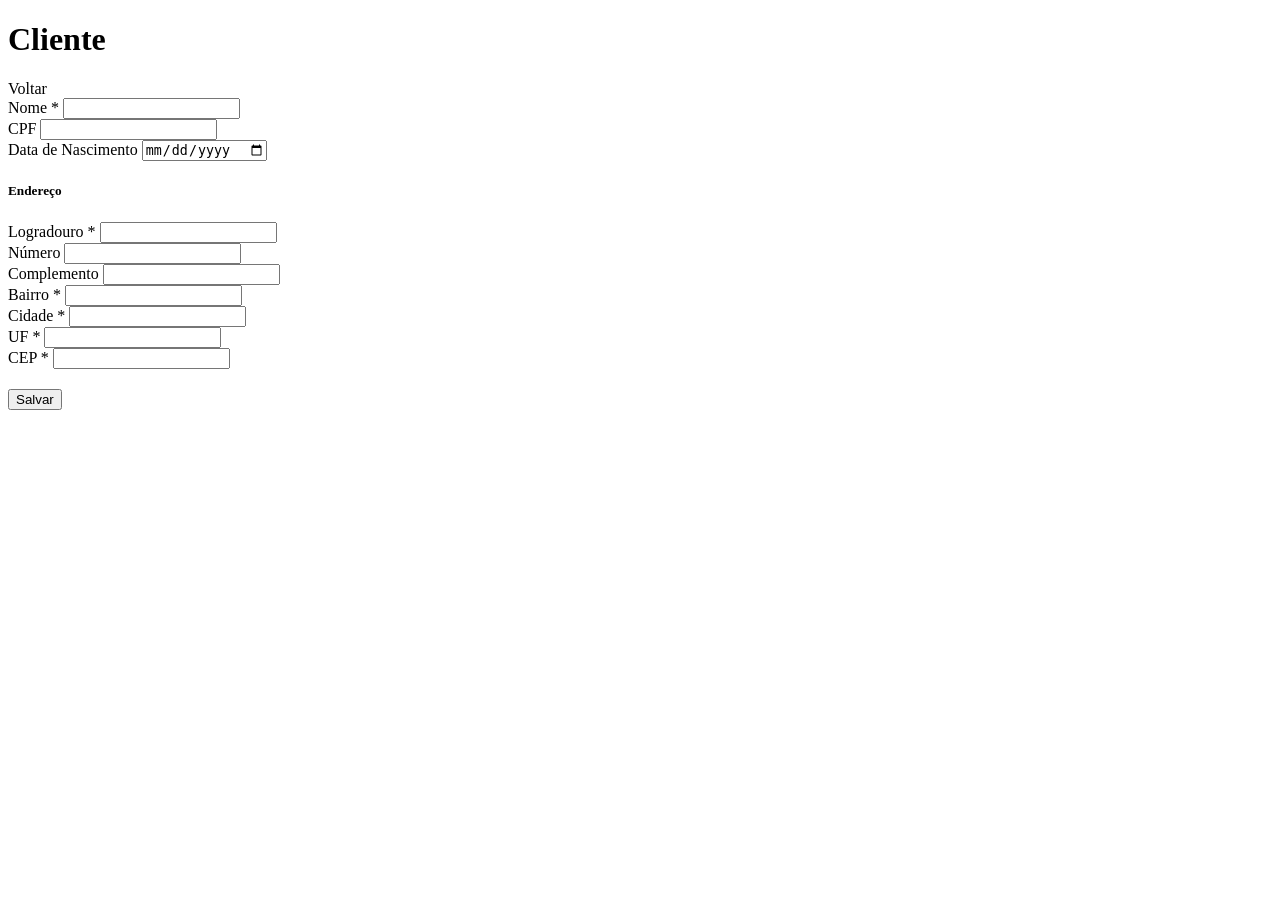
<file: src/main/resources/templates/clientes-site/form.html>
<!DOCTYPE html>
<html lang="pt-br" xmlns:th="http://www.thymeleaf.org">

<head th:replace="_layout :: head(${titulo})"></head>

<div th:replace="_layout :: layout('Cadastro Cliente', ~{::content})">
    <div th:fragment="content">
        <div class="d-flex justify-content-between align-items-center mb-3">
            <h1 class="h4 m-0" th:text="${titulo}">Cliente</h1>
            <a class="btn btn-secondary" th:href="@{/clientes-site}">Voltar</a>
        </div>

        <div class="card shadow-sm">
            <div class="card-body">
                <form th:action="@{/clientes-site}" th:object="${cliente}" method="post" novalidate>
                    <input type="hidden" th:field="*{id}" />

                    <div class="mb-3">
                        <label class="form-label">Nome *</label>
                        <input class="form-control" th:field="*{nome}" required />
                        <div class="text-danger small" th:if="${#fields.hasErrors('nome')}" th:errors="*{nome}"></div>
                    </div>
                    <div class="mb-3">
                        <label class="form-label">CPF</label>
                        <input class="form-control" th:field="*{cpf}" />
                        <div class="text-danger small" th:if="${#fields.hasErrors('cpf')}" th:errors="*{cpf}"></div>
                    </div>
                    <div class="mb-3">
                        <label class="form-label">Data de Nascimento</label>
                        <input type="date" class="form-control" th:field="*{dataNascimento}" />
                    </div>

                    <h5 class="mb-3">Endereço</h5>
                    <input type="hidden" th:field="*{endereco.id}" />
                    <div class="row g-3">
                        <div class="col-md-8">
                            <label class="form-label">Logradouro *</label>
                            <input class="form-control" th:field="*{endereco.logradouro}" />
                            <div class="text-danger small" th:if="${#fields.hasErrors('endereco.logradouro')}" th:errors="*{endereco.logradouro}"></div>
                        </div>
                        <div class="col-md-4">
                            <label class="form-label">Número</label>
                            <input class="form-control" th:field="*{endereco.numero}" />
                        </div>
                        <div class="col-md-6">
                            <label class="form-label">Complemento</label>
                            <input class="form-control" th:field="*{endereco.complemento}" />
                        </div>
                        <div class="col-md-6">
                            <label class="form-label">Bairro *</label>
                            <input class="form-control" th:field="*{endereco.bairro}" />
                            <div class="text-danger small" th:if="${#fields.hasErrors('endereco.bairro')}" th:errors="*{endereco.bairro}"></div>
                        </div>
                        <div class="col-md-6">
                            <label class="form-label">Cidade *</label>
                            <input class="form-control" th:field="*{endereco.cidade}" />
                            <div class="text-danger small" th:if="${#fields.hasErrors('endereco.cidade')}" th:errors="*{endereco.cidade}"></div>
                        </div>
                        <div class="col-md-2">
                            <label class="form-label">UF *</label>
                            <input class="form-control" th:field="*{endereco.uf}" />
                            <div class="text-danger small" th:if="${#fields.hasErrors('endereco.uf')}" th:errors="*{endereco.uf}"></div>
                        </div>
                        <div class="col-md-2">
                            <label class="form-label">CEP *</label>
                            <input class="form-control" th:field="*{endereco.cep}" />
                            <div class="text-danger small" th:if="${#fields.hasErrors('endereco.cep')}" th:errors="*{endereco.cep}"></div>
                        </div>
                    </div>

                    <button class="btn btn-primary" style="margin-top: 20px;" type="submit">Salvar</button>
                </form>
            </div>
        </div>
    </div>
</body>

</html>
</file>
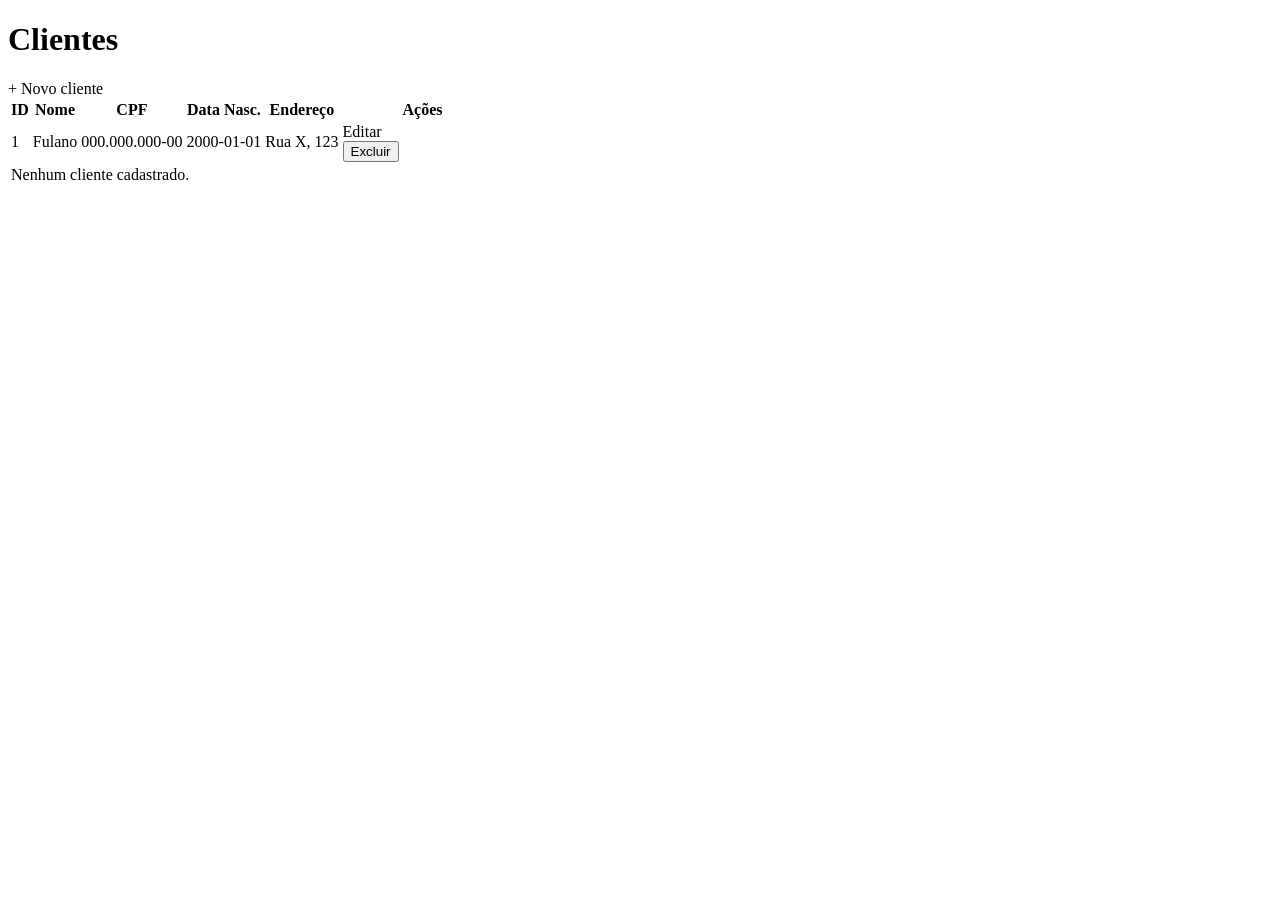
<file: src/main/resources/templates/clientes-site/lista.html>
<!DOCTYPE html>
<html lang="pt-br" xmlns:th="http://www.thymeleaf.org">

<head th:replace="_layout :: head(${titulo})"></head>

<div th:replace="_layout :: layout('Clientes', ~{::content})">
    <div th:fragment="content">
        <div class="d-flex justify-content-between align-items-center mb-3">
            <h1 class="h3 m-0">Clientes</h1>
            <a class="btn btn-primary" th:href="@{/clientes-site/novo}">+ Novo cliente</a>
        </div>

        <div th:if="${ok}" class="alert alert-success" th:text="${ok}"></div>

        <div class="card shadow-sm">
            <div class="table-responsive">
                <table class="table table-hover align-middle mb-0">
                    <thead class="table-light">
                        <tr>
                            <th>ID</th>
                            <th>Nome</th>
                            <th>CPF</th>
                            <th>Data Nasc.</th>
                            <th>Endereço</th>
                            <th style="width: 160px">Ações</th>
                        </tr>
                    </thead>
                    <tbody>
                        <tr th:each="c : ${clientes}">
                            <td th:text="${c.id}">1</td>
                            <td th:text="${c.nome}">Fulano</td>
                            <td th:text="${c.cpf}">000.000.000-00</td>
                            <td th:text="${c.dataNascimento}">2000-01-01</td>
                            <td th:text="${c.endereco.getEnderecoLabel}">Rua X, 123</td>
                            <td>
                                <a class="btn btn-sm btn-outline-primary me-1"
                                    th:href="@{|/clientes-site/${c.id}/editar|}">Editar</a>
                                <form th:action="@{|/clientes-site/${c.id}/excluir|}" method="post" class="d-inline"
                                    onsubmit="return confirm('Excluir este cliente?')">
                                    <button class="btn btn-sm btn-outline-danger" type="submit">Excluir</button>
                                </form>
                            </td>
                        </tr>
                        <tr th:if="${#lists.isEmpty(clientes)}">
                            <td colspan="6" class="text-center text-muted py-4">Nenhum cliente cadastrado.</td>
                        </tr>
                    </tbody>
                </table>
            </div>
        </div>
    </div>
</div>

</html>
</file>
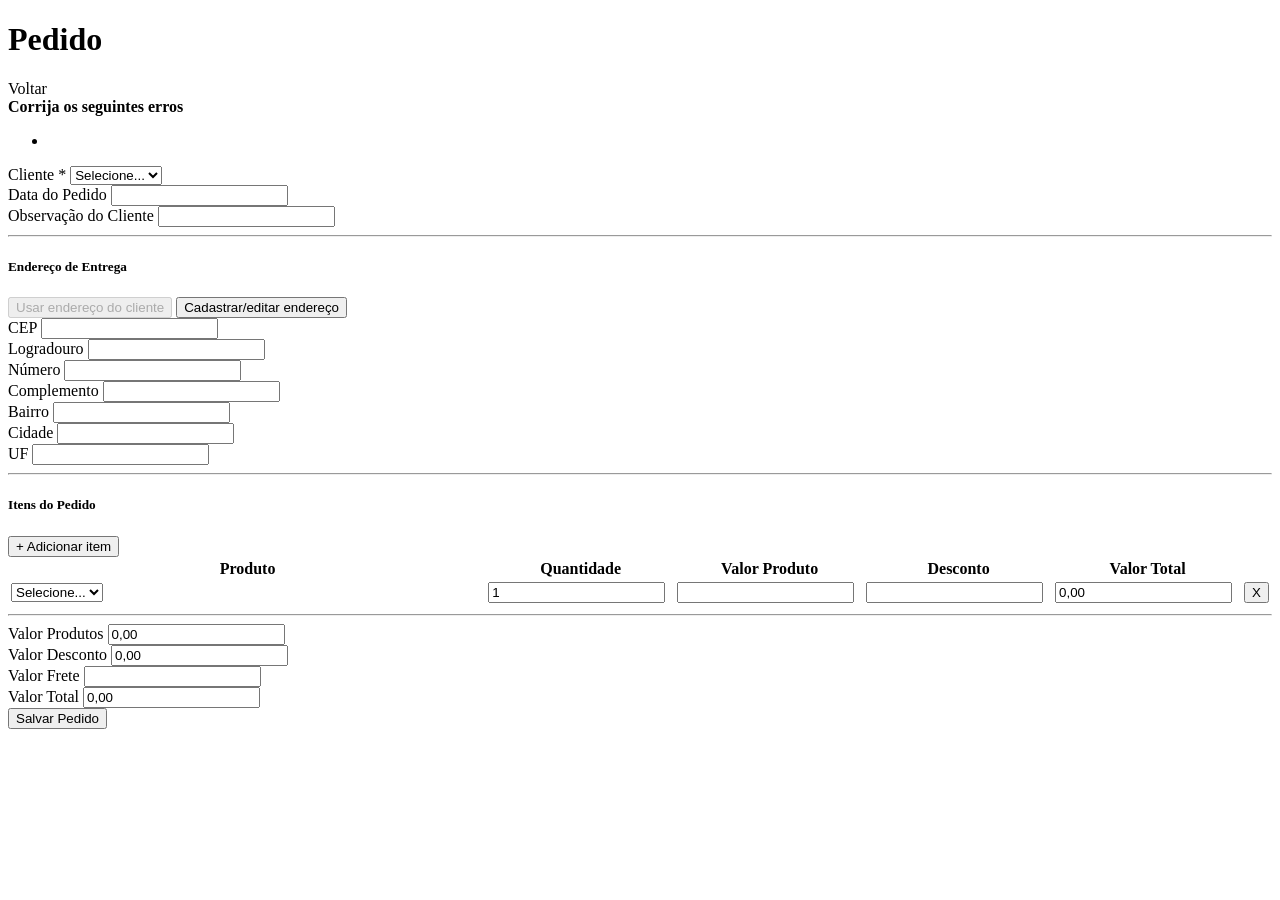
<file: src/main/resources/templates/pedidos-site/form.html>
<!DOCTYPE html>
<html lang="pt-br" xmlns:th="http://www.thymeleaf.org">

<head th:replace="_layout :: head(${titulo})"></head>

<div th:replace="_layout :: layout(${titulo}, ~{::content})">
    <div th:fragment="content">

        <div class="d-flex justify-content-between align-items-center mb-3">
            <h1 class="h3 m-0" th:text="${titulo != null ? titulo : 'Pedido'}">Pedido</h1>
            <a class="btn btn-primary" th:href="@{/pedidos-site}">Voltar</a>
        </div>

        <form id="formPedido"
            th:action="${pedido.id} == null ? @{/pedidos-site/novo} : @{/pedidos-site/{id}/editar(id=${pedido.id})}"
            th:object="${pedido}" method="post" class="card card-soft" novalidate>
            <div class="card-body">

                <input th:if="${_csrf != null}" type="hidden" th:name="${_csrf.parameterName}"
                    th:value="${_csrf.token}" />

                <div th:if="${erro}" class="alert alert-danger" th:text="${erro}"></div>
                <div th:if="${ok}" class="alert alert-success" th:text="${ok}"></div>

                <div th:if="${#fields.hasAnyErrors()}" class="alert alert-danger">
                    <strong>Corrija os seguintes erros</strong>
                    <ul class="mb-0">
                        <li th:each="e : ${#fields.errors('*')}" th:text="${e}"></li>
                    </ul>
                </div>

                <input type="hidden" th:field="*{id}" />

                <!-- Cabeçalho -->
                <div class="row g-3">
                    <div class="col-md-6">
                        <label class="form-label">Cliente *</label>
                        <select id="clienteId" class="form-select" th:field="*{cliente.id}"
                            th:classappend="${(#fields.hasErrors('cliente') or #fields.hasErrors('cliente.id')) ? ' is-invalid' : ''}"
                            required>
                            <option value="">Selecione...</option>
                            <option th:each="c : ${clientes}" th:value="${c.id}" th:text="${c.nome}"></option>
                        </select>
                        <div class="invalid-feedback" th:if="${#fields.hasErrors('cliente')}" th:errors="*{cliente}">
                        </div>
                        <div class="invalid-feedback" th:if="${#fields.hasErrors('cliente.id')}"
                            th:errors="*{cliente.id}"></div>
                    </div>

                    <div class="col-md-3">
                        <label class="form-label">Data do Pedido</label>
                        <input class="form-control"
                            th:value="${pedido.dataPedido != null ? #temporals.format(pedido.dataPedido,'dd/MM/yyyy HH:mm') : ''}"
                            readonly />
                    </div>

                    <div class="col-md-3">
                        <label class="form-label">Observação do Cliente</label>
                        <input class="form-control" th:field="*{observacaoDoCliente}" />
                    </div>
                </div>

                <hr class="my-4" />

                <!-- Endereço -->
                <h5 class="mb-2">Endereço de Entrega</h5>

                <div class="mb-2 d-flex gap-2">
                    <button type="button" class="btn btn-outline-primary" id="btnUsarEnderecoCliente" disabled>
                        Usar endereço do cliente
                    </button>
                    <button type="button" class="btn btn-outline-secondary" id="btnNovoEndereco">
                        Cadastrar/editar endereço
                    </button>
                </div>

                <input type="hidden" th:field="*{endereco.id}" id="enderecoId" />

                <div class="row g-3">
                    <div class="col-md-3">
                        <label class="form-label">CEP</label>
                        <input class="form-control" th:field="*{endereco.cep}" id="enderecoCep"
                            th:classappend="${#fields.hasErrors('endereco.cep') ? ' is-invalid' : ''}" />
                        <div class="invalid-feedback" th:errors="*{endereco.cep}"></div>
                    </div>
                    <div class="col-md-6">
                        <label class="form-label">Logradouro</label>
                        <input class="form-control" th:field="*{endereco.logradouro}" id="enderecoLogradouro"
                            th:classappend="${#fields.hasErrors('endereco.logradouro') ? ' is-invalid' : ''}" />
                        <div class="invalid-feedback" th:errors="*{endereco.logradouro}"></div>
                    </div>
                    <div class="col-md-3">
                        <label class="form-label">Número</label>
                        <input class="form-control" th:field="*{endereco.numero}" id="enderecoNumero"
                            th:classappend="${#fields.hasErrors('endereco.numero') ? ' is-invalid' : ''}" />
                        <div class="invalid-feedback" th:errors="*{endereco.numero}"></div>
                    </div>
                    <div class="col-md-4">
                        <label class="form-label">Complemento</label>
                        <input class="form-control" th:field="*{endereco.complemento}" id="enderecoComplemento"
                            th:classappend="${#fields.hasErrors('endereco.complemento') ? ' is-invalid' : ''}" />
                        <div class="invalid-feedback" th:errors="*{endereco.complemento}"></div>
                    </div>
                    <div class="col-md-4">
                        <label class="form-label">Bairro</label>
                        <input class="form-control" th:field="*{endereco.bairro}" id="enderecoBairro"
                            th:classappend="${#fields.hasErrors('endereco.bairro') ? ' is-invalid' : ''}" />
                        <div class="invalid-feedback" th:errors="*{endereco.bairro}"></div>
                    </div>
                    <div class="col-md-3">
                        <label class="form-label">Cidade</label>
                        <input class="form-control" th:field="*{endereco.cidade}" id="enderecoCidade"
                            th:classappend="${#fields.hasErrors('endereco.cidade') ? ' is-invalid' : ''}" />
                        <div class="invalid-feedback" th:errors="*{endereco.cidade}"></div>
                    </div>
                    <div class="col-md-1">
                        <label class="form-label">UF</label>
                        <input maxlength="2" class="form-control" th:field="*{endereco.uf}" id="enderecoUf"
                            th:classappend="${#fields.hasErrors('endereco.uf') ? ' is-invalid' : ''}" />
                        <div class="invalid-feedback" th:errors="*{endereco.uf}"></div>
                    </div>
                </div>

                <hr class="my-4" />

                <!-- Itens -->
                <div class="d-flex justify-content-between align-items-center mb-2">
                    <h5 class="m-0">Itens do Pedido</h5>
                    <button type="button" class="btn btn-sm btn-primary" id="btnAddItem">+ Adicionar item</button>
                </div>

                <div class="table-responsive">
                    <table class="table align-middle">
                        <thead>
                            <tr>
                                <th style="width:40%">Produto</th>
                                <th style="width:15%">Quantidade</th>
                                <th style="width:15%">Valor Produto</th>
                                <th style="width:15%">Desconto</th>
                                <th style="width:15%" class="text-end">Valor Total</th>
                                <th style="width:5%"></th>
                            </tr>
                        </thead>
                        <tbody id="itensTableBody">
                            <tr th:each="it,iter : *{produtosPedidos}">
                                <td>
                                    <input type="hidden" th:field="*{produtosPedidos[__${iter.index}__].id}" />
                                    <select class="form-select prod-select"
                                        th:field="*{produtosPedidos[__${iter.index}__].produto.id}"
                                        th:classappend="${(#fields.hasErrors('produtosPedidos[' + iter.index + '].produto') or #fields.hasErrors('produtosPedidos[' + iter.index + '].produto.id')) ? ' is-invalid' : ''}"
                                        required>
                                        <option value="">Selecione...</option>
                                        <option th:each="p : ${produtos}" th:value="${p.id}"
                                            th:attr="data-preco=${p.preco}"
                                            th:text="${p.nome + ' (R$ ' + #numbers.formatDecimal(p.preco,1,'POINT',2,'COMMA') + ')'}">
                                        </option>
                                    </select>
                                    <div class="invalid-feedback"
                                        th:if="${#fields.hasErrors('produtosPedidos[' + iter.index + '].produto')}"
                                        th:errors="*{produtosPedidos[__${iter.index}__].produto}"></div>
                                    <div class="invalid-feedback"
                                        th:if="${#fields.hasErrors('produtosPedidos[' + iter.index + '].produto.id')}"
                                        th:errors="*{produtosPedidos[__${iter.index}__].produto.id}"></div>
                                </td>
                                <td>
                                    <input type="number" min="1" step="1" class="form-control qtd-input"
                                        th:field="*{produtosPedidos[__${iter.index}__].quantidade}"
                                        th:classappend="${#fields.hasErrors('produtosPedidos[' + iter.index + '].quantidade') ? ' is-invalid' : ''}"
                                        required />
                                    <div class="invalid-feedback"
                                        th:errors="*{produtosPedidos[__${iter.index}__].quantidade}"></div>
                                </td>
                                <td>
                                    <input type="number" min="0" step="0.01" class="form-control preco-input"
                                        th:field="*{produtosPedidos[__${iter.index}__].valorProduto}"
                                        th:classappend="${#fields.hasErrors('produtosPedidos[' + iter.index + '].valorProduto') ? ' is-invalid' : ''}"
                                        required />
                                    <div class="invalid-feedback"
                                        th:errors="*{produtosPedidos[__${iter.index}__].valorProduto}"></div>
                                </td>
                                <td>
                                    <input type="number" min="0" step="0.01" class="form-control desc-input"
                                        th:field="*{produtosPedidos[__${iter.index}__].valorDesconto}"
                                        th:classappend="${#fields.hasErrors('produtosPedidos[' + iter.index + '].valorDesconto') ? ' is-invalid' : ''}" />
                                    <div class="invalid-feedback"
                                        th:errors="*{produtosPedidos[__${iter.index}__].valorDesconto}"></div>
                                </td>
                                <td class="text-end">
                                    <input class="form-control text-end total-input" readonly
                                        th:value="${#numbers.formatDecimal(it.valorTotal ?: 0,1,'POINT',2,'COMMA')}" />
                                </td>
                                <td>
                                    <button type="button" class="btn btn-sm btn-outline-danger btnRemove">X</button>
                                </td>
                            </tr>
                        </tbody>
                    </table>
                </div>

                <!-- Resumo -->
                <hr class="my-4" />
                <div class="row g-3">
                    <div class="col-md-3">
                        <label class="form-label">Valor Produtos</label>
                        <input id="resValorProdutos" class="form-control" readonly
                            th:value="${#numbers.formatDecimal(pedido.valorProdutos ?: 0,1,'POINT',2,'COMMA')}" />
                    </div>
                    <div class="col-md-3">
                        <label class="form-label">Valor Desconto</label>
                        <input id="resValorDesconto" class="form-control" readonly
                            th:value="${#numbers.formatDecimal(pedido.valorDesconto ?: 0,1,'POINT',2,'COMMA')}" />
                    </div>
                    <div class="col-md-3">
                        <label class="form-label">Valor Frete</label>
                        <input id="resValorFrete" type="number" step="0.01" min="0" class="form-control"
                            th:field="*{valorFrete}"
                            th:classappend="${#fields.hasErrors('valorFrete') ? ' is-invalid' : ''}" />
                        <div class="invalid-feedback" th:errors="*{valorFrete}"></div>
                    </div>
                    <div class="col-md-3">
                        <label class="form-label">Valor Total</label>
                        <input id="resValorTotal" class="form-control" readonly
                            th:value="${#numbers.formatDecimal(pedido.valorTotal ?: 0,1,'POINT',2,'COMMA')}" />
                    </div>
                </div>

                <div class="text-end mt-4">
                    <button id="btnSalvar" class="btn btn-primary" type="submit">Salvar Pedido</button>
                </div>

            </div>
        </form>

        <!-- Template item -->
        <template id="tplItemRow">
            <tr>
                <td>
                    <input type="hidden" name="produtosPedidos[IDX].id" value="" />
                    <select class="form-select prod-select" name="produtosPedidos[IDX].produto.id" required>
                        <option value="">Selecione...</option>
                        <option th:each="p : ${produtos}" th:value="${p.id}" th:attr="data-preco=${p.preco}"
                            th:text="${p.nome + ' (R$ ' + #numbers.formatDecimal(p.preco,1,'POINT',2,'COMMA') + ')'}">
                        </option>
                    </select>
                </td>
                <td><input type="number" min="1" step="1" class="form-control qtd-input"
                        name="produtosPedidos[IDX].quantidade" value="1" required /></td>
                <td><input type="number" min="0" step="0.01" class="form-control preco-input"
                        name="produtosPedidos[IDX].valorProduto" value="0.00" required /></td>
                <td><input type="number" min="0" step="0.01" class="form-control desc-input"
                        name="produtosPedidos[IDX].valorDesconto" value="0.00" /></td>
                <td class="text-end"><input class="form-control text-end total-input" value="0,00" readonly /></td>
                <td><button type="button" class="btn btn-sm btn-outline-danger btnRemove">X</button></td>
            </tr>
        </template>

    </div>
</div>

<script>
    document.addEventListener('DOMContentLoaded', () => {
        // ===== Endereço (um-para-um) =====
        const selCliente = document.getElementById('clienteId');
        const btnUsarCli = document.getElementById('btnUsarEnderecoCliente');
        const idEl = document.getElementById('enderecoId');
        const cepEl = document.getElementById('enderecoCep');
        const logEl = document.getElementById('enderecoLogradouro');
        const numEl = document.getElementById('enderecoNumero');
        const cmpEl = document.getElementById('enderecoComplemento');
        const baiEl = document.getElementById('enderecoBairro');
        const cidEl = document.getElementById('enderecoCidade');
        const ufEl = document.getElementById('enderecoUf');

        function limpaEnd(clearId = true) {
            if (clearId) idEl.value = '';
            [cepEl, logEl, numEl, cmpEl, baiEl, cidEl, ufEl].forEach(el => el && (el.value = ''));
        }

        async function carregarEnderecoDoCliente(clienteId) {
            if (btnUsarCli) btnUsarCli.disabled = true;
            if (!clienteId) return;
            try {
                const resp = await fetch(`/api/clientes/${clienteId}/endereco`, { headers: { 'Accept': 'application/json' } });
                if (!resp.ok) { return; }
                const e = await resp.json();
                if (btnUsarCli) btnUsarCli.disabled = !e || !e.id;
                btnUsarCli && (btnUsarCli.onclick = () => {
                    if (!e) return;
                    idEl.value = e.id ?? '';
                    cepEl.value = e.cep ?? '';
                    logEl.value = e.logradouro ?? '';
                    numEl.value = e.numero ?? '';
                    cmpEl.value = e.complemento ?? '';
                    baiEl.value = e.bairro ?? '';
                    cidEl.value = e.cidade ?? '';
                    ufEl.value = e.uf ?? '';
                });
            } catch (_) { }
        }

        selCliente?.addEventListener('change', e => {
            limpaEnd(true);
            carregarEnderecoDoCliente(e.target.value);
        });
        document.getElementById('btnNovoEndereco')?.addEventListener('click', () => limpaEnd(true));
        if (selCliente && selCliente.value) { carregarEnderecoDoCliente(selCliente.value); }

        // ===== Itens / Totais =====
        const tbody = document.getElementById('itensTableBody');
        const tpl = document.getElementById('tplItemRow').content;
        const btnAdd = document.getElementById('btnAddItem');

        const visProd = document.getElementById('resValorProdutos');
        const visDesc = document.getElementById('resValorDesconto');
        const visFrete = document.getElementById('resValorFrete');
        const visTotal = document.getElementById('resValorTotal');

        function toNumber(v) { const n = parseFloat((v ?? '').toString().replace(',', '.')); return isNaN(n) ? 0 : n; }
        function fmt2(n) { return (toNumber(n)).toFixed(2).replace('.', ','); }

        function recalcRow(row) {
            const qtd = toNumber(row.querySelector('.qtd-input')?.value);
            const preco = toNumber(row.querySelector('.preco-input')?.value);
            const desc = toNumber(row.querySelector('.desc-input')?.value);
            let total = (qtd * preco) - desc;
            if (total < 0) total = 0;
            const totalEl = row.querySelector('.total-input');
            totalEl && (totalEl.value = fmt2(total));
            return { qtd, preco, desc, total };
        }

        function recalcAll() {
            let somaProdutos = 0, somaDesc = 0, somaTot = 0;
            tbody.querySelectorAll('tr').forEach(tr => {
                const r = recalcRow(tr);
                somaProdutos += (r.qtd * r.preco);
                somaDesc += r.desc;
                somaTot += r.total;
            });
            const frete = toNumber(visFrete?.value);
            visProd && (visProd.value = fmt2(somaProdutos));
            visDesc && (visDesc.value = fmt2(somaDesc));
            visTotal && (visTotal.value = fmt2(somaTot + frete));
        }

        function wireRow(row) {
            const sel = row.querySelector('.prod-select');
            const qtd = row.querySelector('.qtd-input');
            const pre = row.querySelector('.preco-input');
            const des = row.querySelector('.desc-input');

            sel?.addEventListener('change', () => {
                const opt = sel.options[sel.selectedIndex];
                const preco = opt ? toNumber(opt.dataset.preco) : 0;
                if (pre) pre.value = preco.toFixed(2);
                recalcAll();
            });

            [qtd, pre, des].forEach(el => {
                el?.addEventListener('input', recalcAll);
                el?.addEventListener('change', recalcAll);
            });

            if (qtd) { qtd.step = '1'; qtd.min = '1'; if (!qtd.value) qtd.value = '1'; }

            // Se já veio produto selecionado do servidor, garantir preço preenchido
            if (sel && sel.value) {
                const opt = sel.options[sel.selectedIndex];
                const preco = opt ? toNumber(opt.dataset.preco) : 0;
                if (pre && (!pre.value || toNumber(pre.value) === 0)) {
                    pre.value = preco.toFixed(2);
                }
            }
        }

        // linhas atuais
        tbody.querySelectorAll('tr').forEach(wireRow);

        // adicionar
        function nextIndex() { return tbody.querySelectorAll('tr').length; }
        btnAdd?.addEventListener('click', () => {
            const idx = nextIndex();
            const node = document.importNode(tpl, true);
            node.querySelectorAll('[name]').forEach(el => el.name = el.name.replace('IDX', idx));
            tbody.appendChild(node);
            wireRow(tbody.lastElementChild);
            recalcAll();
        });

        // remover
        tbody.addEventListener('click', (e) => {
            if (e.target.classList.contains('btnRemove')) {
                e.target.closest('tr')?.remove();
                recalcAll();
            }
        });

        visFrete?.addEventListener('input', recalcAll);
        recalcAll();

        // ===== Submit: normaliza números e DESABILITA linhas vazias (não remove) =====
        document.getElementById('formPedido')?.addEventListener('submit', () => {
            // desabilita linhas sem produto para não bindar
            tbody.querySelectorAll('tr').forEach(tr => {
                const sel = tr.querySelector('.prod-select');
                if (!sel || !sel.value) {
                    tr.querySelectorAll('select,input').forEach(el => el.disabled = true);
                }
            });
            // normaliza números , → .
            document.querySelectorAll('.qtd-input,.preco-input,.desc-input,#resValorFrete').forEach(el => {
                if (typeof el.value === 'string') { el.value = el.value.replace(',', '.'); }
            });
            // botão
            const btn = document.getElementById('btnSalvar');
            btn && (btn.disabled = true);
        });
    });
</script>

</html>
</file>
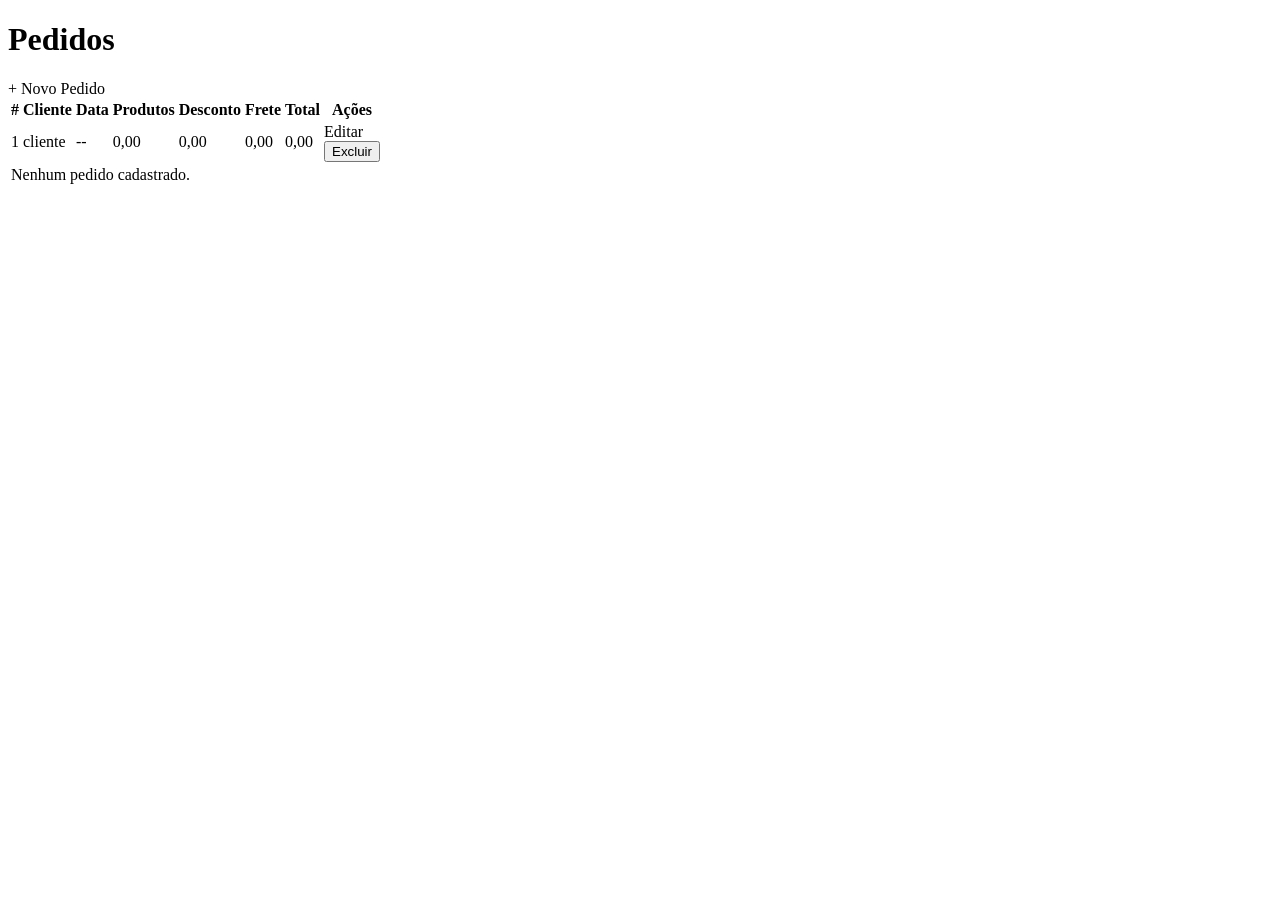
<file: src/main/resources/templates/pedidos-site/lista.html>
<!DOCTYPE html>
<html lang="pt-br" xmlns:th="http://www.thymeleaf.org">

<head th:replace="_layout :: head(${titulo})"></head>
<div th:replace="_layout :: layout(${titulo}, ~{::content})">
    <div th:fragment="content">
        <div class="d-flex justify-content-between align-items-center mb-3">
            <h1 class="h3 m-0">Pedidos</h1>
            <a class="btn btn-primary" th:href="@{/pedidos-site/novo}">+ Novo Pedido</a>
        </div>

        <div class="table-responsive card card-soft">
            <table class="table table-hover align-middle mb-0">
                <thead class="table-light">
                    <tr>
                        <th>#</th>
                        <th>Cliente</th>
                        <th>Data</th>
                        <th class="text-end">Produtos</th>
                        <th class="text-end">Desconto</th>
                        <th class="text-end">Frete</th>
                        <th class="text-end">Total</th>
                        <th class="text-end">Ações</th>
                    </tr>
                </thead>
                <tbody>
                    <tr th:each="p : ${pedidos}">
                        <td th:text="${p.id}">1</td>
                        <td th:text="${p.cliente != null ? p.cliente.nome : '-'}">cliente</td>
                        <td th:text="${p.dataPedido != null ? #temporals.format(p.dataPedido, 'dd/MM/yyyy HH:mm') : ''}">--</td>
                        <td th:text="${#numbers.formatDecimal(p.valorProdutos, 1, 'POINT', 2,'COMMA')}">0,00</td>
                        <td th:text="${#numbers.formatDecimal(p.valorDesconto, 1, 'POINT', 2,'COMMA')}">0,00</td>
                        <td th:text="${#numbers.formatDecimal(p.valorFrete, 1, 'POINT', 2,'COMMA')}">0,00</td>
                        <td th:text="${#numbers.formatDecimal(p.valorTotal, 1, 'POINT', 2,'COMMA')}">0,00</td>
                        <td>
                            <a class="btn btn-sm btn-outline-primary me-1" th:href="@{|/pedidos-site/${p.id}/editar|}">Editar</a>
                            <form th:action="@{|/pedidos-site/${p.id}/excluir|}" method="post" class="d-inline"
                                onsubmit="return confirm('Excluir este pedido?')">
                                <button class="btn btn-sm btn-outline-danger" type="submit">Excluir</button>
                            </form>
                        </td>                        
                    </tr>
                    <tr th:if="${#lists.isEmpty(pedidos)}" >
                        <td colspan="8" class="text-center text-muted py-4">Nenhum pedido cadastrado.</td>
                    </tr>
                </tbody>
            </table>
        </div>
    </div>
</div>

</html>
</file>
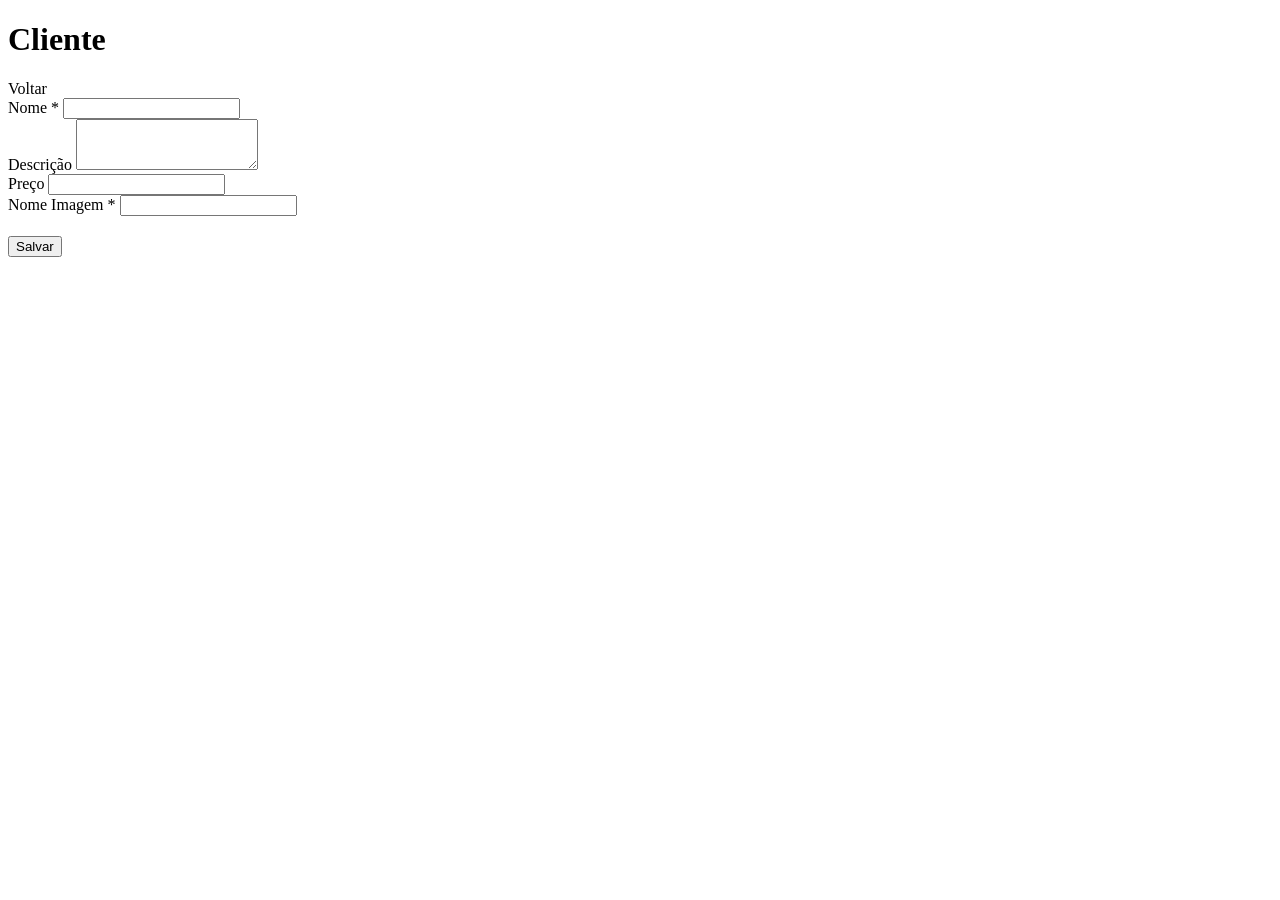
<file: src/main/resources/templates/produtos-site/form.html>
<!DOCTYPE html>
<html lang="pt-br" xmlns:th="http://www.thymeleaf.org">

<head th:replace="_layout :: head(${titulo})"></head>

<div th:replace="_layout :: layout('Cadastro Produto', ~{::content})">
    <div th:fragment="content">
        <div class="d-flex justify-content-between align-items-center mb-3">
            <h1 class="h4 m-0" th:text="${titulo}">Cliente</h1>
            <a class="btn btn-secondary" th:href="@{/produtos-site}">Voltar</a>
        </div>

        <div class="card shadow-sm">
            <div class="card-body">
                <form th:action="@{/produtos-site}" th:object="${produto}" method="post" novalidate>
                    <input type="hidden" th:field="*{id}" />

                    <div class="mb-3">
                        <label class="form-label">Nome *</label>
                        <input class="form-control" th:field="*{nome}" required />
                        <div class="text-danger small" th:if="${#fields.hasErrors('nome')}" th:errors="*{nome}"></div>
                    </div>
                    <div class="mb-3">
                        <label class="form-label">Descrição</label>
                        <textarea rows="3" class="form-control" th:field="*{descricao}" ></textarea>
                        <div class="text-danger small" th:if="${#fields.hasErrors('descricao')}" th:errors="*{descricao}"></div>
                    </div>
                    <div class="mb-3">
                        <label class="form-label">Preço</label>
                        <input type="number" step="0.1" min="0" class="form-control" th:field="*{preco}" required />
                        <div class="text-danger small" th:if="${#fields.hasErrors('preco')}" th:errors="*{preco}"></div>
                    </div>
                    <div class="mb-3">
                        <label class="form-label">Nome Imagem *</label>
                        <input class="form-control" th:field="*{nomeImg}" required />
                        <div class="text-danger small" th:if="${#fields.hasErrors('nomeImg')}" th:errors="*{nomeImg}"></div>
                    </div>

                    <button class="btn btn-primary" style="margin-top: 20px;" type="submit">Salvar</button>
                </form>
            </div>
        </div>
    </div>
</body>

</html>
</file>
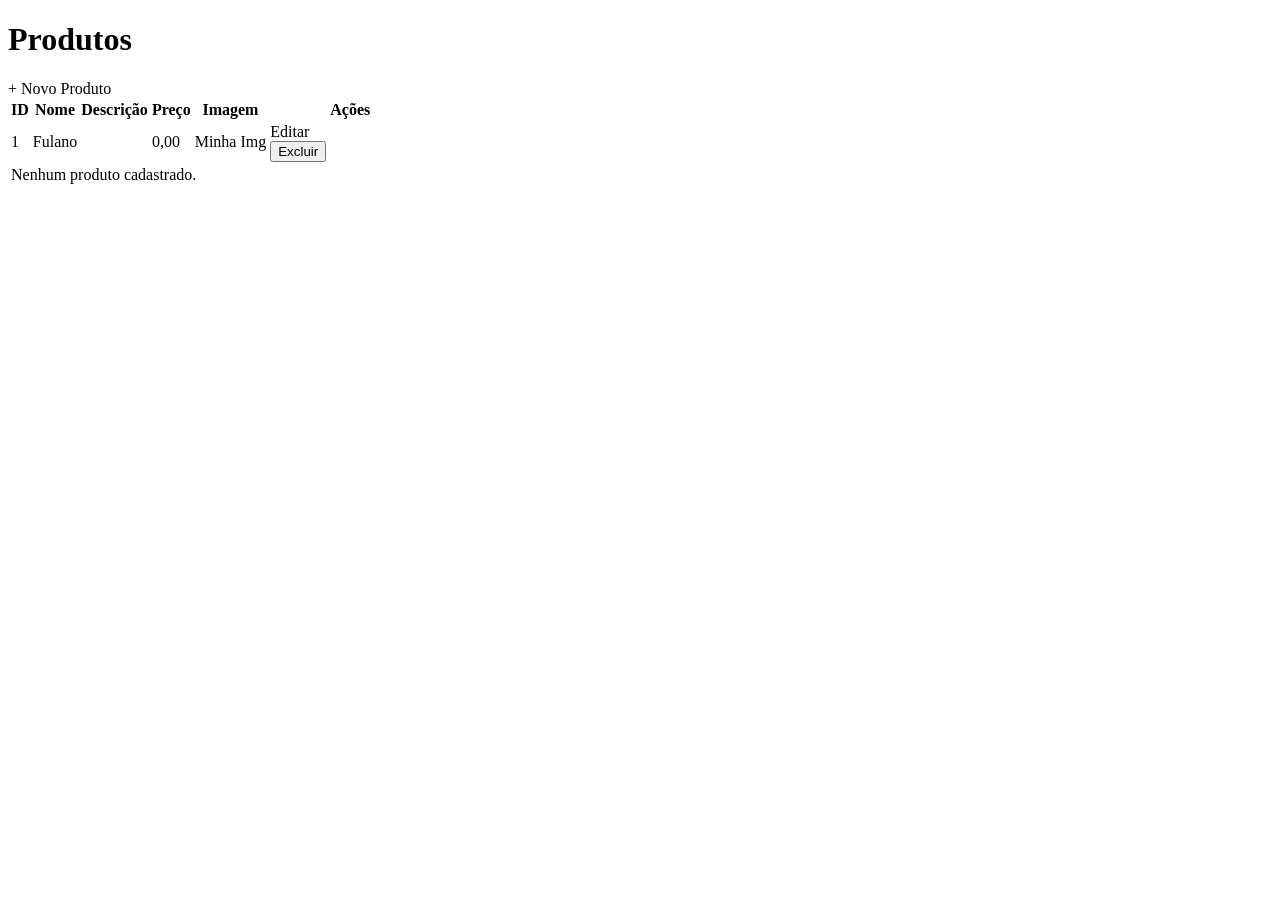
<file: src/main/resources/templates/produtos-site/lista.html>
<!DOCTYPE html>
<html lang="pt-br" xmlns:th="http://www.thymeleaf.org">

<head th:replace="_layout :: head(${titulo})"></head>

<div th:replace="_layout :: layout('Produtos', ~{::content})">
    <div th:fragment="content">
        <div class="d-flex justify-content-between align-items-center mb-3">
            <h1 class="h3 m-0">Produtos</h1>
            <a class="btn btn-primary" th:href="@{/produtos-site/novo}">+ Novo Produto</a>
        </div>

        <div th:if="${ok}" class="alert alert-success" th:text="${ok}"></div>

        <div class="card shadow-sm">
            <div class="table-responsive">
                <table class="table table-hover align-middle mb-0">
                    <thead class="table-light">
                        <tr>
                            <th>ID</th>
                            <th>Nome</th>
                            <th>Descrição</th>
                            <th>Preço</th>
                            <th>Imagem</th>
                            <th style="width: 160px">Ações</th>
                        </tr>
                    </thead>
                    <tbody>
                        <tr th:each="p : ${produtos}">
                            <td th:text="${p.id}">1</td>
                            <td th:text="${p.nome}">Fulano</td>
                            <td th:text="${p.descricao}"></td>
                            <td th:text="${#numbers.formatDecimal(p.preco, 1, 'POINT', 2, 'COMMA')}">0,00</td>
                            <td th:text="${p.nomeImg}">Minha Img</td>
                            <td>
                                <a class="btn btn-sm btn-outline-primary me-1"
                                    th:href="@{|/produtos-site/${p.id}/editar|}">Editar</a>
                                <form th:action="@{|/produtos-site/${p.id}/excluir|}" method="post" class="d-inline"
                                    onsubmit="return confirm('Excluir este produto?')">
                                    <button class="btn btn-sm btn-outline-danger" type="submit">Excluir</button>
                                </form>
                            </td>
                        </tr>
                        <tr th:if="${#lists.isEmpty(produtos)}">
                            <td colspan="6" class="text-center text-muted py-4">Nenhum produto cadastrado.</td>
                        </tr>
                    </tbody>
                </table>
            </div>
        </div>
    </div>
</div>

</html>
</file>
